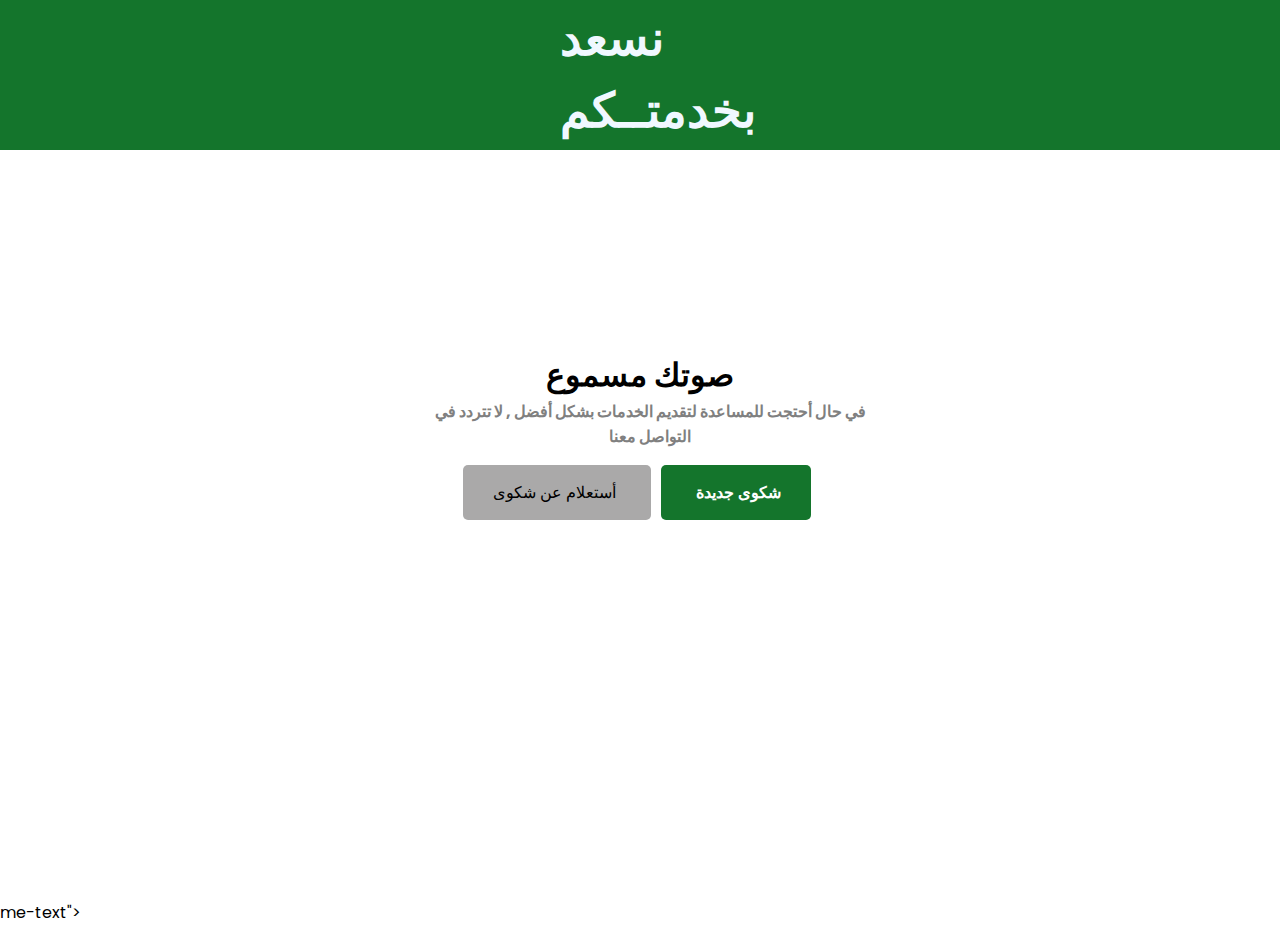
<file: index.html>
<!DOCTYPE html>
<html lang="en">
<head>
    <meta charset="UTF-8">
    <meta http-equiv="X-UA-compatible" content="IE=edge">
    <meta name="viewport" content="width=device-width, initial-scale=1.0">
    <link rel="stylesheet" href="https://cdnjs.cloudflare.com/ajax/libs/font-awesome/6.4.0/css/all.min.css">
    <link rel="stylesheet" href="style.css">
    <title>Raghad eissa</title>
</head>
<body>
    
    <header>
        <a href="#" class="logo">نسعد بخدمتــكم</a>
        <nav class="navigation"></nav>
    </header>

    <section class="main">
        <div>
            <h2>صوتك مسموع<br><span></span></b></h2>
            <h3> في حال أحتجت للمساعدة لتقديم الخدمات بشكل أفضل , لا تتردد في التواصل معنا</h3>
            <a href="index3.html" class="main-btn">أستعلام عن شكوى</a>
        
            <a href="page2.html" class="main-btt">شكوى جديدة</a>
            <div class="social-icons">
             
            </div>
        </div>
    </section>me-text">
             
</body>
</html>
</file>
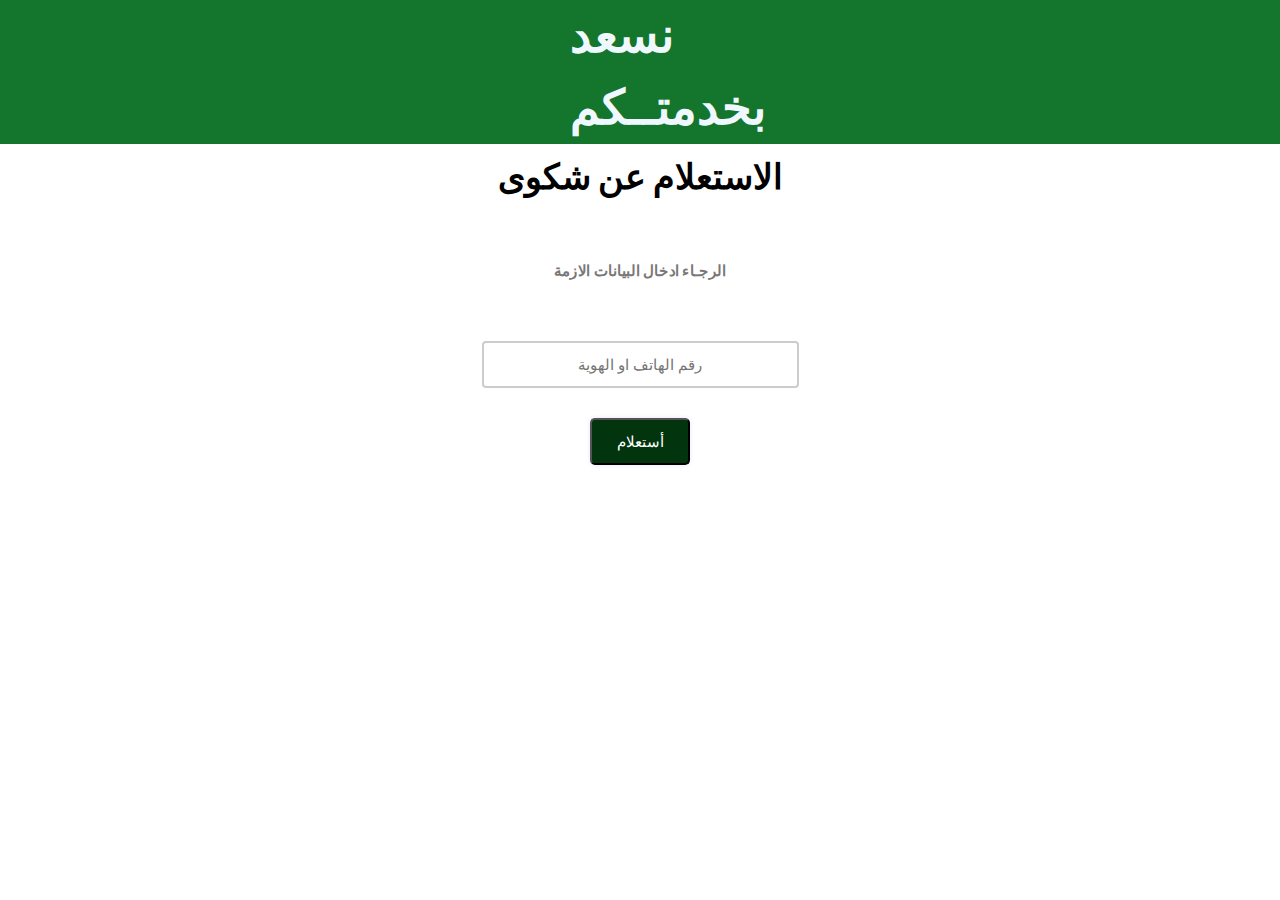
<file: index3.html>
<!DOCTYPE html>
<html lang="en">
<head>
    <meta charset="UTF-8">
    <meta http-equiv="X-UA-compatible" content="IE=edge">
    <meta name="viewport" content="width=device-width, initial-scale=1.0">
    <link rel="stylesheet" href="https://cdnjs.cloudflare.com/ajax/libs/font-awesome/6.4.0/css/all.min.css">
    <link rel="stylesheet" href="style3.css">
    <title>Raghad eissa</title>
</head>
<body>
    
    <header>
        <a href="#" class="logo">نسعد بخدمتــكم</a>
        <nav class="navigation"></nav>
    </header>


            <section class="main">
                <div>
                    <h2>الاستعلام عن شكوى<br><span></span></br></h2>
                    

                    
    <section class="ram">
        <div>
            <h3> الرجـاء ادخال البيانات الازمة</h3>
        </div>
    </div>
</section>
  <section>
    <div class="center">
    <label for="id-number"></label>
    <input type="text" id="id-number" name="id-number" required pattern="[0-9]{10,14}" placeholder="رقم الهاتف او الهوية">
    <button id="submit-btn">أستعلام</button>
    <div id="message"></div>
  </div>

    <script>


const idNumberInput = document.getElementById('id-number');
const errorMessageDiv = document.getElementById('error-messge');
const submitButton = document.getElementById('submit-btn');
const messageDiv = document.getElementById('message');

submitButton.addEventListener('click', () => {
  if (!idNumberInput.checkValidity()) {
    messageDiv.textContent = 'الرجاء إدخال رقم صحيح';
    return;
  }
  
  
  setTimeout(() => {
    messageDiv.textContent = 'تم إرسال النموذج بنجاح';
  }, 2000);
});
   


    </script>
   

  </section>   





</section>
       
</div>
</section>
            </body>
</html>
</file>
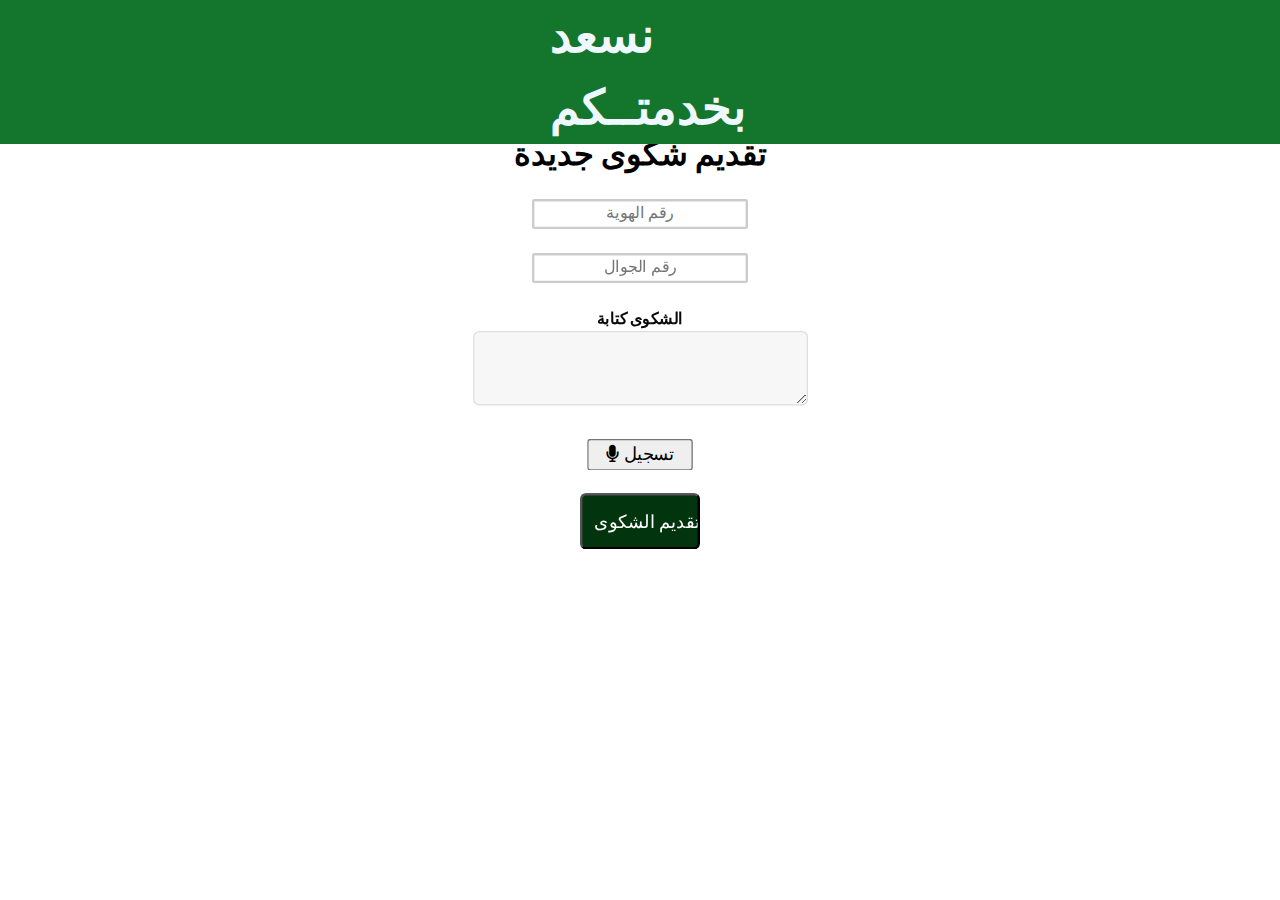
<file: page2.html>
<!DOCTYPE html>
<html lang="en">
<head>
    <meta charset="UTF-8">
    <meta http-equiv="X-UA-compatible" content="IE=edge">
    <meta name="viewport" content="width=device-width, initial-scale=1.0">
    <link rel="stylesheet" href="https://cdnjs.cloudflare.com/ajax/libs/font-awesome/6.4.0/css/all.min.css">
    <link rel="stylesheet" href="stylep2.css">
    <title>Raghad eissa</title>
</head>
<body>
    
    <header>
        <a href="#" class="logo">نسعد بخدمتــكم</a>
        <nav class="navigation"></nav>
    </header>

    <section class="main">
        <div>
            <h2>تقديم شكوى جديدة<br><span></span></br></h2>
            
            </div>
            <div>
            <h4>
            </section>
            <section class="har">
           
                
                <script>
                  const form = document.getElementById("myForm");
                  const submitBtn = document.getElementById("submitBtn");
                
                  submitBtn.addEventListener("click", function(event) {
                    event.preventDefault(); 
                
                    
                
                    form.submit();  
                  });
                </script>
              </div>
              <section class="input">
            <div class="center">
              <form method="post" action="complaint.php">
                <label for="id-number"></label>
                <input type="text" id="id-number" name="id-number"required pattern="[0-9]{10}" placeholder="رقم الهوية"><br>
               
                <label for="phone-number"></label>
                <input type="tel" id="phone-number" name="phone-number"required pattern="[0-9]{10}" placeholder="رقم الجوال"><br>
                <label for="complaint">الشكوى كتابة</label>
                <textarea name="complaint" required></textarea><br>
             
                <button id="record-button"><i class="fas fa-microphone"></i> تسجيل</button>

                <script>
               const recordButton = document.getElementById("record-button");
let isRecording = false;
let chunks = [];

recordButton.addEventListener("click", () => {
  if (!isRecording) {
    // بدء التسجيل
    isRecording = true;
    startRecording();
    recordButton.classList.add("recording");
  } else {
    // إيقاف التسجيل
    isRecording = false;
    stopRecording();
    recordButton.classList.remove("recording");
  }
});

function startRecording() {
  navigator.mediaDevices.getUserMedia({ audio: true })
    .then(stream => {
      const mediaRecorder = new MediaRecorder(stream);
      mediaRecorder.addEventListener("dataavailable", event => {
        chunks.push(event.data);
      });
      mediaRecorder.addEventListener("stop", () => {
        const blob = new Blob(chunks, { type: "audio/webm" });
        const audioUrl = URL.createObjectURL(blob);
        sendRecordingToServer(audioUrl);
      });
      mediaRecorder.start();
    })
    .catch(error => {
      console.error(error);
    });
}

function stopRecording() {
  chunks = [];
  mediaRecorder.stop();
}

function sendRecordingToServer(audioUrl) {
  const xhr = new XMLHttpRequest();
  xhr.open("POST", "complaint.php", true);
  xhr.setRequestHeader("Content-Type", "application/x-www-form-urlencoded");
  xhr.onreadystatechange = function() {
    if (this.readyState === XMLHttpRequest.DONE && this.status === 200) {
      console.log(this.responseText);
    }
  };
  xhr.send("audio=" + encodeURIComponent(audioUrl));
}


                </script>

<form method="post" action="complaint.php">
                </script>
               <p> <input type="submit" value="تقديم الشكوى"></p>
                <div type="message"></div>
              </div>
              </form>
   <script>

const submit = document.getElementById('submit');
const messageDiv = document.getElementById('message');

submitButton.addEventListener('click', () => {
   
  setTimeout(() => {
    messageDiv.textContent = 'تم تقديم الشكوى بنجاح';
  }, 2000);
});
   </script>
            </h4>
            </script>
            
          

</script>
            </section>
</div>
<script>

  
</script>

      </div>
    </div>
       </section>
            </section>
        </section>
   
 </body>
</html
</file>
<file: style.css>
@import url('https://fonts.googleapis.com/css2?family=Poppins:ital,wght@0,100;0,200;0,300;0,400;0,500;0,600;0,700;0,800;0,900;1,100;1,200;1,300;1,400;1,500;1,600;1,700;1,800;1,900&display=swap');

*{
    font-family: 'Poppins', sans-serif;
    margin: 0;
    padding: 0;
    box-sizing: border-box;
    scroll-behavior: smooth;
}

header {
    background-color: #14752c;
    width: 100;
    position: fixed;
    z-index: 2500;
    display: flex;
    align-items: center;
    padding: 3px 560px;
}

.logo{
    text-decoration: none;
    color: aliceblue;
    font-weight: 900;
    font-size: 3em;
}

section {
    padding: 250px 400px;
}

.main {
    text-align: center;
    width: 100;
    min-height: 100vh;
    display: flex;
    align-items: center;  
   
}

.main h2{
    color: #000;
    font-size: 2em;
    font-weight: 700;
    
}

.main h3{
    color: #808080;
    font-size: 1em;
    letter-spacing: 2px;
    margin-bottom: 10px ;
    margin-left:20px ;
    
}


.main-btt{
    color: #fff;
    background-color: #14752c;
    text-decoration: none;
    font-size: 1em;
    font-weight: 600;
    display: inline-block;
    padding: 0.9375em 2.1875em;
    letter-spacing: 1px;
    border-radius: 5px;
    margin-bottom: 30px;
    padding-right: 30px ;
    transition: 0.7s ease;
    margin: 6px;
}

.main-btt:hover {
    background-color: #02350e;
    transform: scale(1.1);
}
.main-btn{
    color: #000;
    background-color: #aaa9a9;
    text-decoration: none;
    font-size: 1em;
    font-weight: 550;
    display: inline-block;
    padding: 0.9375em 2.1875em;
    letter-spacing: 1px;
    border-radius: 5px;
    margin-bottom:30px ;
    padding-left: 30px;
    transition: 0.7s ease;
}

.main-btn:hover {
    background-color: #929191;
    transform: scale(1.1);
}

@media (max-width:1023px){
    header{
    padding: 12px 20px;
}

    .navigation a{
        padding-left: 10px;
    }
    .title{
        font-size: 1.8em;
    }
    section{
        padding: 80px 20px;
    }
    .main-btn{
    font-size: 0.3px ;
    }
    .main-btt{
        font-size: 0.3px;
    }
}
</file>
<file: style3.css>
@import url('https://fonts.googleapis.com/css2?family=Poppins:ital,wght@0,100;0,200;0,300;0,400;0,500;0,600;0,700;0,800;0,900;1,100;1,200;1,300;1,400;1,500;1,600;1,700;1,800;1,900&display=swap');


*{
    font-family: 'Poppins', sans-serif;
    margin: 0;
    padding: 0;
    box-sizing: border-box;
    scroll-behavior: smooth;
}

header {
    background-color: #14752c;
    width: 100;
    position: fixed;
    z-index: 2500;
    display: flex;
    align-items: center;
    padding: 0px 570px;
}

.logo{
    text-decoration: none;
    color: aliceblue;
    font-weight: 900;
    font-size: 3em;
}




.main h2{
    color: #000;
    margin-left: 300;
    width: 200;
    font-size: 35PX;
    padding-top: 150PX;
    text-align: center;
  

    
}

.ram h3{
    text-align: center;
  color: #797777;  
  padding-bottom: 5px;
  transform: scale(0.8);
  
 
}


label {
    display: block;
    font-weight: bold;
 color: #424242;
 text-align: center;
 display: flex;
 justify-content: center;
 
}

button[id="submit-btn"] {
    text-align: center;
    padding: 1px;
    border-radius: 3px;
    box-shadow: 0 0 5px rgba(77, 6, 241, 0.1);
    font-size: 5px; 
    display: block;
    display: flex;
 justify-content: center;

}

input[type="tel"]:valid {
    text-align: center;
    background-color: #f3e95b;
    display: flex;
 justify-content: center;
}

input[type="text"]{
    text-align: center;
    padding: 10px;
    border: 2px solid #ccc;
    border-radius: 4px;
    font-size: 15px;
    display: block;
    display: flex;
 justify-content: center;
 align-items: center;
 
    
}
input[type="text"]:focus {
    text-align: center;
    border-color: #4caf50;
    outline: none;
    display: block;
    display: flex;
 justify-content: center;
 align-items: center;
}

.center {
    display: flex;
    justify-content: center;
    align-items: center;
    flex-direction: column;
    height: 25vh;
}

button[id="submit-btn"] {
    border: 1 px solid #02350e;
        padding: 10px;
        color: #fff;
        background: #02350e;
        border-radius: 5px;
        transition: all 0.5s;
        font-size: 15px;
     width: 100px;
margin-top: 30px;
    

}
</file>
<file: stylep2.css>
@import url('https://fonts.googleapis.com/css2?family=Poppins:ital,wght@0,100;0,200;0,300;0,400;0,500;0,600;0,700;0,800;0,900;1,100;1,200;1,300;1,400;1,500;1,600;1,700;1,800;1,900&display=swap');


*{
    font-family: 'Poppins', sans-serif;
    margin: 0;
    padding: 0;
    box-sizing: border-box;
    scroll-behavior: smooth;
}

header {
    background-color: #14752c;
    width: 100;
    position: fixed;
    z-index: 2500;
    display: flex;
    align-items: center;
    padding: 0px 550px;
}

.logo{
    text-decoration: none;
    color: aliceblue;
    font-weight: 900;
    font-size: 3em;
}

.section {
    padding: 250px 400px;
}




.main h2{
    color: #000;
    font-size: 32PX;
    padding-top: 130PX;
    text-align: center;

    
}



.input{
    text-align: center;
   transform: scale(1.2);
   
}

label[for="complaint"]{
    font-size: 13px;
    font-weight: bold;
}

label {
    display: block;
 color: #080808;
    font-size: 10px;
}

input[type="text"] {
    text-align: center;
    padding: 5px;
    border: 2px solid #ccc;
    border-radius: 2px;
    font-size: 13px;
    width: 180px;
 height: 25px;
 
   
    
}

input[type="text"]:focus {
    text-align: center;
    border-color: #4caf50;
    outline: none;

}
input[type="text"]:valid {
    background-color: #f3e95b;
  }

label[for="phone-number"]{
    font-size: 20px;

   
}

input[type="tel"] {
    padding: 2px;
    border: 2px solid #ccc;
    border-radius: 2px;
    font-size: 13px;
    width: 180px;
 height: 25px;
    text-align: center;
   margin: 20px;
}

input[type="tel"]:focus {
    text-align: center;
    border-color: #26da2c;
    outline: none;

}

input[type="tel"]:valid {
    background-color: #8cdf97;

}

textarea[name="complaint"]{

    background-color: #f7f7f7;
   border: 1px solid #ddd;
   border-radius: 5px;
   padding: 20px;
   margin-bottom: 20px;
   font-size: 13px;
   color: #333;
   line-height: 10px;
}

input[type="submit"] {

    
    
        border: 1 px solid #353002;
        padding: 10px;
        color: #fff;
        background: #02350e;
        border-radius: 5px;
        transition: all 0.5s;
        font-size: 15px;
     width: 100px;
     
     }
    
     button[id="record-button"]{
       transform: scale(1.1);
       transition: 0.7s ease;
       margin-bottom: 20px;
       width: 80px;

     }
    
     Your site is live at https://rxe507.github.io/complaints/
     Last deployed by @rxe507 rxe507 1
</file>
